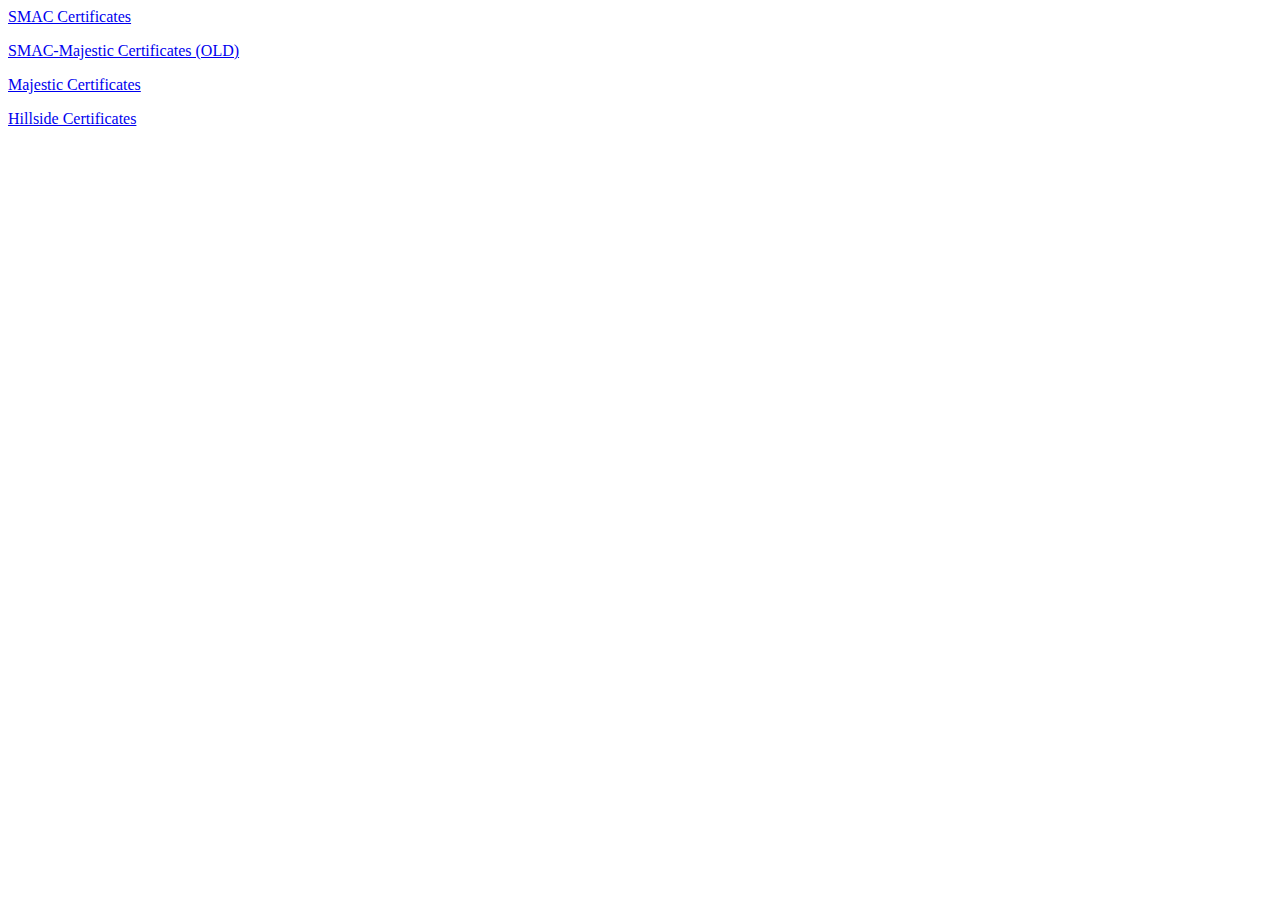
<file: index.html>
<html>
  <body>
    <p><a href="certificate-smac.html">SMAC Certificates</a></p>
    <p><a href="certificate-smac.html">SMAC-Majestic Certificates (OLD)</a></p>
    <p><a href="majestic-certificate.html">Majestic Certificates</a></p>
    <p><a href="certificate.html">Hillside Certificates</a></p>
  </body>
</html>
</file>
